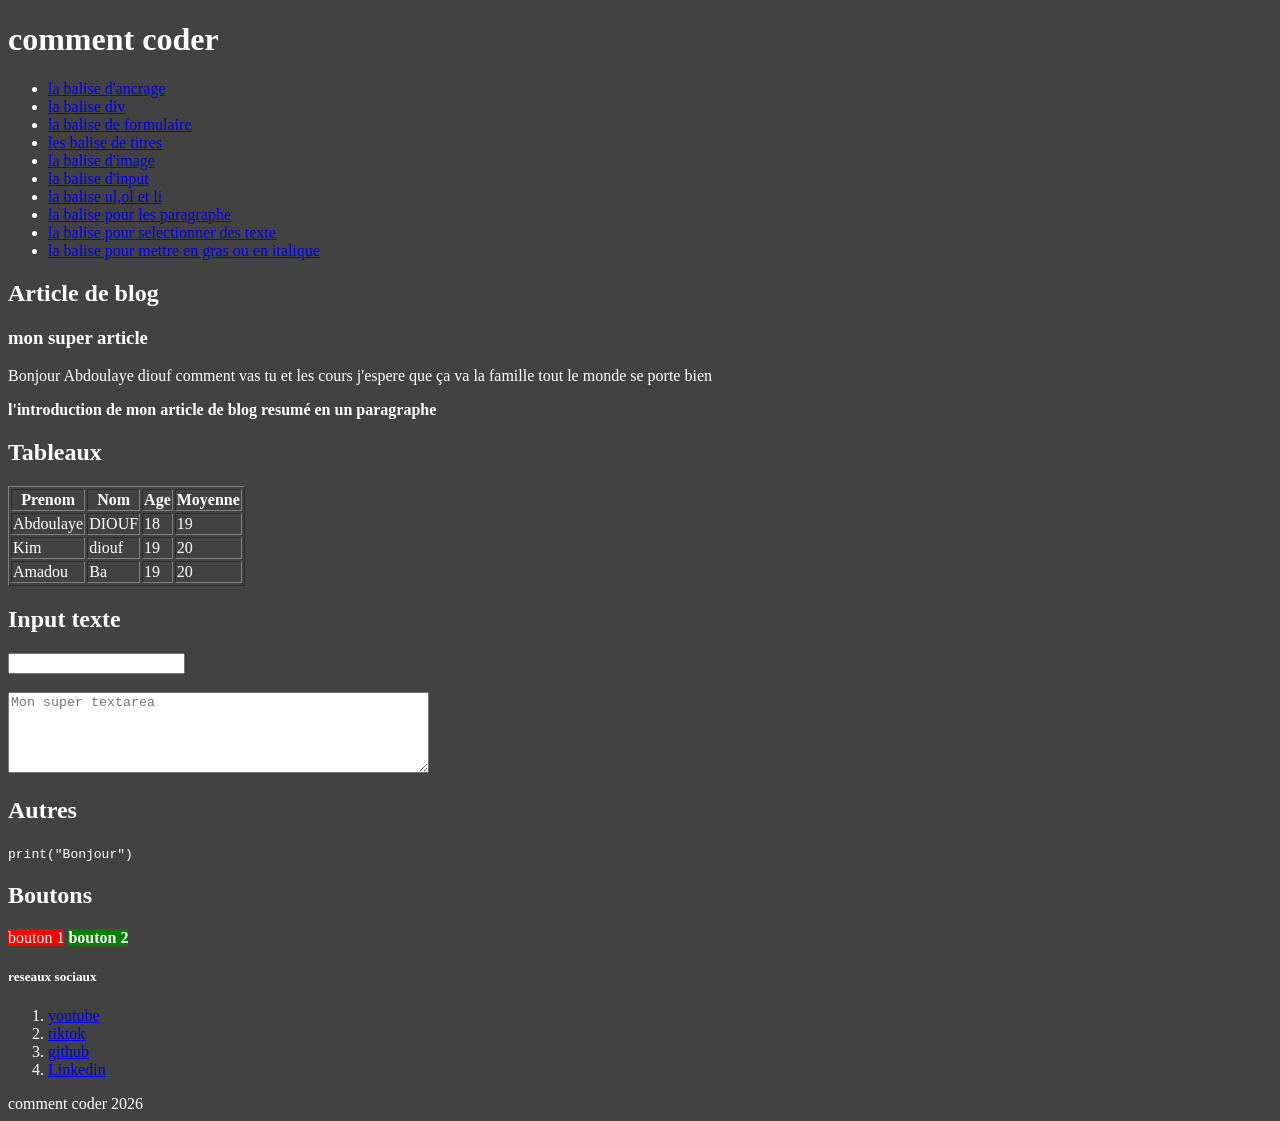
<file: index.html>
<!DOCTYPE html>
<html lang="fr">
<head>
    <meta charset="UTF-8" >
    <meta name="viewport" content="width=device-width, initial-scale=1.0">
    <title>Ma premiere page html</title>
    <link rel="stylesheet" href="style.css"/>
    <link rel="icon" href="web.ico"/>
    <style>
        .bouton {
            background-color: green;
            color: white;
            padding: 10px
            border-radius: 5px;
            display: inline; 
        }

        #bouton-1{
            background-color: red
        }
        #bouton-2{
            font-weight: bold;
            background-color: green;
        }
    </style>
</head>
<body>
    <header>
        <h1>comment coder</h1>
        <nav>
            <ul>
                <li><a href="a.html">la balise d'ancrage</a></li>
                <li><a href="div.html">la balise div</a></li>
                <li><a href="form.html">la balise de formulaire</a></li>
                <li><a href="headings.html">les balise de titres</a></li>
                <li><a href="img.html">la balise d'image</a></li>
                <li><a href="input.html">la balise d'input</a></li>
                <li><a href="listes.html">la balise ul,ol et li</a></li>
                <li><a href="p.html">la balise pour les paragraphe</a></li>
                <li><a href="span.html">la balise pour selectionner des texte </a></li>
                <li><a href="stronge-em.html">la balise pour mettre en gras ou en italique</a></li>
            </ul>
        </nav>
    </header>
    <main>
       <section>
        <h2>Article de blog</h2>
        <article>
            <h3>mon super article</h3>
        <p> Bonjour Abdoulaye diouf comment vas tu et les cours j'espere que ça va la famille tout le monde se porte bien </p>
        <p><strong>l'introduction de mon article de blog resumé en un paragraphe</strong> </p>
       </article>
       </section> 
       <section>
        <h2>Tableaux</h2>
        <table border="1">
          <thead>
            <tr>
                <th>Prenom</th>
                <th>Nom</th>
                <th>Age</th>
                <th>Moyenne</th>
            </tr>
          </thead>
          <tbody>
            <tr>
                <td>Abdoulaye</td>
                <td>DIOUF</td>
                <td>18</td>
                <td>19</td>
            </tr>
            <tr>
                <td>Kim</td>
                <td>diouf</td>
                <td>19</td>
                <td>20</td>
            </tr>
            <tr>
                <td>Amadou</td>
                <td>Ba</td>
                <td>19</td>
                <td>20</td>
            </tr>
         </tbody>
          <tfoot>

          </tfoot>   
        </table>
        </section>
        <section>
            <h2>Input texte</h2>
            <input type="text"/>
            <br/>
            <br/>
            <textarea rows="5" cols="50" placeholder="Mon super textarea"></textarea>
        </section>
        <section>
            <h2>Autres</h2>
            <code>print("Bonjour")</code>
        </section>
        <section>
            <h2>Boutons</h2>
            <div class="bouton" id="bouton-1">bouton 1</div>
            <div class="bouton" id="bouton-2">bouton 2</div>
        </section>
    </main>
    <footer>
        <div>
            <h5>reseaux sociaux</h5>
            <ol>               
                <li><a href="https://www.youtube.com/@commentcoder">youtube</a></li>
                <li><a href="https://www.tiktok.com/@commentcoder">tiktok</a></li>
                <li><a href="https://www.github.com/commentcoder">github</a></li>
                <li><a href="https://linkedin.com/company/commentcoder">Linkedin</a></li>
            </ol>
        </div>
        <span>comment coder 2026</span>
    </footer>
    <script src="main.js"></script>
</body>
</html>
</file>
<file: style.css>
body {
    background-color:#424242;
    color: white;
}
</file>
